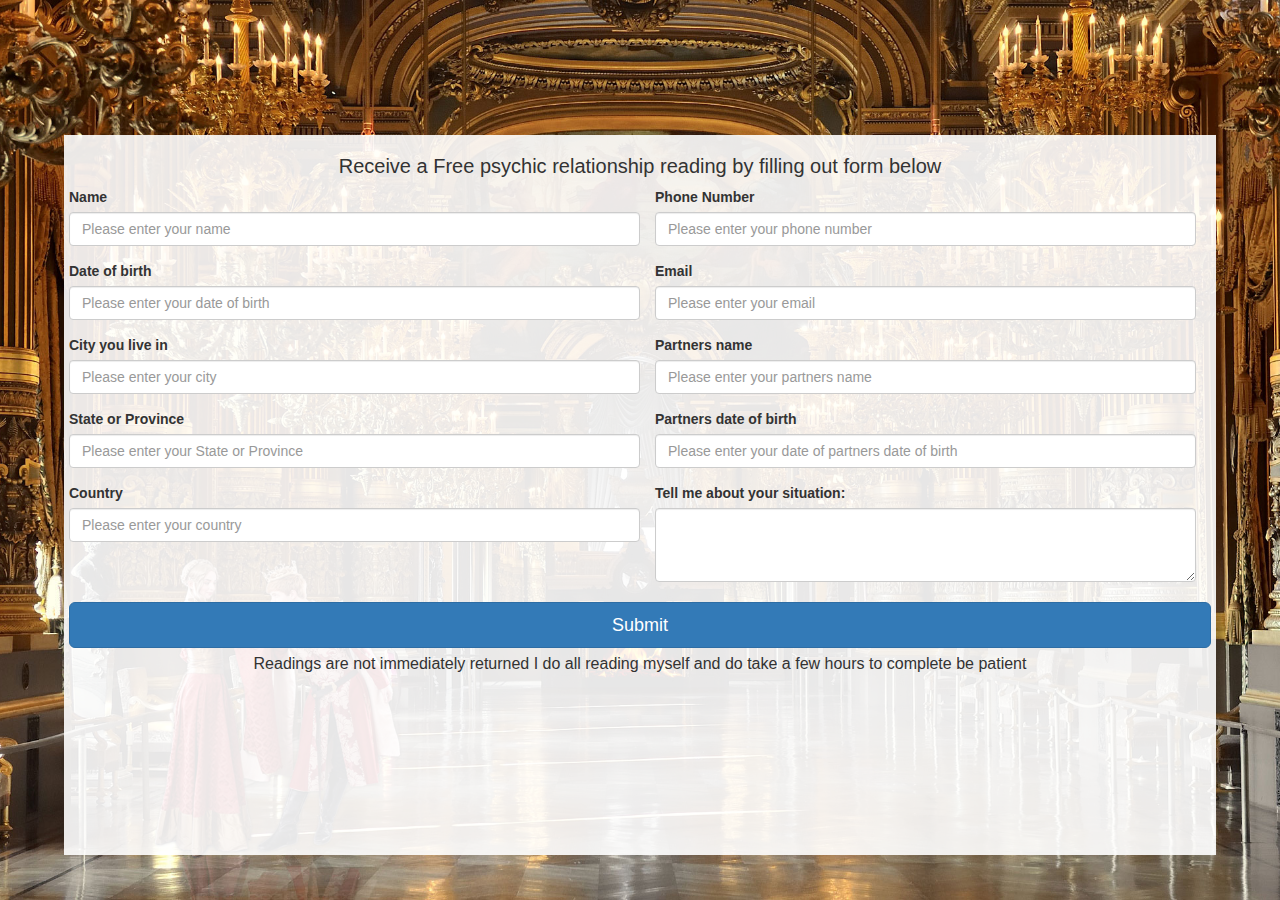
<file: free-online-reading.html>
<!DOCTYPE html>
<html lang="en">
  <head>
    <meta charset="utf-8">
    <meta http-equiv="X-UA-Compatible" content="IE=edge">
    <meta name="viewport" content="width=device-width, initial-scale=1">
    <!-- The above 3 meta tags *must* come first in the head; any other head content must come *after* these tags -->
    <title>Free online reading</title>

    <link rel="stylesheet" href="https://maxcdn.bootstrapcdn.com/bootstrap/3.3.7/css/bootstrap.min.css" integrity="sha384-BVYiiSIFeK1dGmJRAkycuHAHRg32OmUcww7on3RYdg4Va+PmSTsz/K68vbdEjh4u" crossorigin="anonymous">
<!--    Custom css-->
    <link rel="stylesheet" href="assets/css/styles.css">

    <!-- HTML5 shim and Respond.js for IE8 support of HTML5 elements and media queries -->
    <!-- WARNING: Respond.js doesn't work if you view the page via file:// -->
    <!--[if lt IE 9]>
      <script src="https://oss.maxcdn.com/html5shiv/3.7.3/html5shiv.min.js"></script>
      <script src="https://oss.maxcdn.com/respond/1.4.2/respond.min.js"></script>
    <![endif]-->
  </head>
  <body>
    <!-- Latest compiled and minified CSS -->
    
      <div class="container-fluid charlotte-header">
      <div class="row head-row">

        <div class="col-md-6 charlotte-logo">
        </div>

        <div class="col-md-6 charlotte-nav">
          <ul class="nav nav-pills charlotte-menu navbar-right">
              <li role="presentation">
                  <a href="index.html">Home</a>
                </li>
           
            <li role="presentation">
              <a href="about.html">About Dinah</a>
            </li>
            <li role="presentation">
              <a href="testimonials.html" class="testimonials-font">Testimonials</a>
            </li>
            <li role="presentation">
              <a href="contact.html">Contact Dinah</a>
            </li>
            
            
          </ul>
        </div>
      </div>
      <div class="section-reading">

        <div class="container _form">
         <h1 class="title-form">Receive a Free psychic relationship reading
             by filling out form below
        </h1>
          <div class="row">
            <div class="col-md-6 ">
            <form action="" class="form-horizontal" >
            <div class="form-group">
                <label for="name">Name</label>
                <input type="text" class="form-control" id="name" name="name" placeholder="Please enter your name" >
              </div>

              <div class="form-group">
                <label for="date">Date of birth</label>
                <input type="text" class="form-control" id="date" name="date" placeholder="Please enter your date of birth" >
              </div>

              <div class="form-group">
                  <label for="city">City you live in</label>
                  <input type="text" class="form-control" id="city" name="city" placeholder="Please enter your city" >
              </div>
              
               <div class="form-group">
                  <label for="city">State or Province</label>
                  <input type="text" class="form-control" id="city" name="state" placeholder="Please enter your State or Province" >
              </div>

              <div class="form-group">
                  <label for="Country">Country</label>
                  <input type="text" class="form-control" id="country" name="country" placeholder="Please enter your country" >
              </div>
            			
            </div>  <!-- end of col-md-6 -->
            <div class="col-md-6 ">
                <div class="form-group">
                    <label for="tel">Phone Number</label>
                    <input type="number" class="form-control" id="tel" name="tel" placeholder="Please enter your phone number" >
                </div>

                <div class="form-group">
                    <label for="email">Email</label>
                    <input type="email" class="form-control" id="email" name="email" placeholder="Please enter your email" >
                </div>

                <div class="form-group">
                    <label for="partners">Partners name</label>
                    <input type="text" class="form-control" id="partners" name="partners" placeholder="Please enter your partners name" >
                </div>

                <div class="form-group">
                    <label for="partner-date">Partners date of birth</label>
                    <input type="text" class="form-control" id="partner-date" name="partner-date" placeholder="Please enter your date of partners date of birth" >
                </div>
                <label for="details">Tell me about your situation:</label>
                <textarea class="form-control" id="details" name="details" rows="3"></textarea>
                <br>
            </div><!-- end of col-md-6 -->
            <input type="submit" value="Submit" class="btn btn-primary btn-lg btn-block">
            </form>
            <p class="lead form-note">  Readings are not immediately returned I do all reading 
                      myself and do take a few hours to complete be patient </p>
          </div>
        </div>
          
        </div>
        
      </div>
<!--      MESSAGE-->

    </div>

    <!-- jQuery (necessary for Bootstrap's JavaScript plugins) -->
    <script src="https://ajax.googleapis.com/ajax/libs/jquery/1.12.4/jquery.min.js"></script>
    <!-- Include all compiled plugins (below), or include individual files as needed -->
    <!-- Latest compiled and minified JavaScript -->
    <script src="https://maxcdn.bootstrapcdn.com/bootstrap/3.3.7/js/bootstrap.min.js" integrity="sha384-Tc5IQib027qvyjSMfHjOMaLkfuWVxZxUPnCJA7l2mCWNIpG9mGCD8wGNIcPD7Txa" crossorigin="anonymous"></script>  
    <script src=""></script>
    </body>
</html>
</file>
<file: assets/css/styles.css>
@font-face {
    font-family: FeelScript;
    src: url('../fonts/feel-script.otf');
}
@font-face {
    font-family: Harring;
    src: url('../fonts/harring.ttf');
}
@font-face {
    font-family: FrenchScriptMT;
    src: url('../fonts/french-script-mt.ttf');
}

.charlotte-header{
    background: #fff url('../images/bg.jpg') no-repeat ;
    background-position: center;
    background-size: cover;
    height: 100vh;
    position: relative;
    
}


body{
    overflow-x: hidden;
}


/*navigation images*/
img{
    width: 100%;
    height: auto;
}

.logo{
    z-index: 10;
    width: 45%;
}
.header {
	height: 50px;
}
.charlotte-nav {
    z-index: 10;
    width: 1000px;
    margin-top: 20px;
    position: absolute;
    top: 0;
    left: 46%;
    
  }
 

  .charlotte-menu li {
    background: url('../images/nav-item.png') no-repeat  center center;
    background-size: cover;
    padding: 30px;
    float: left;
    margin-right:10px;
    text-align: center;
    height: 30px;
    width: 14%;
    list-style: none;
    position: relative;
    
  }

 
  .charlotte-menu li a {
    position: absolute;
    top: 20px;
    left:22px;
    color: #fff;
    font-size: 14px;
    margin: 0;
    list-style: none;
  }
  .charlotte-menu li a:last-child {
      position: absolute;
  }
.online{
    position: absolute;
    left: 0px;
    top:-10px;
    width: 100px;

}
.home{
    margin-left: 25px;
}
 
span{
   margin-bottom: 10px;
       
}

.testimonials-font{
    font-size:14px !important;

}
.online-font{
    font-size: 14px !important;
    left:0;
    
}

/*body*/

 .charlotte-text-fancy {
    font-family: FrenchScriptMT, sans-serif;
    font-size: 90px;
    color: #ffd382;
    height: 550px;
    z-index: 12;
    overflow: hidden;
  }


 .charlotte-text-fancy-content {
    line-height: 0.95;
    text-shadow: 0 2px 2px #000, 0 2px 2px #000, 0 2px 2px #000, 0 2px 2px #000;
    color: white;
  }
 .charlotte-text-fancy-content {
  	-webkit-transform-origin: 50% 0;
  	transform-origin: 50% 50%;
     
  	-webkit-transform: perspective(300px) rotateX(-10deg) scaleX(0.8);
  	transform: perspective(300px) rotateX(-10deg) scaleX(0.8);
    height: 600px;
    width:100%;
  }


/* animation */
.charlotte-text-fancy-content-inner {
position: absolute;
top: 100%;
-webkit-animation: scroll 70s linear 2s infinite;
animation: scroll 70s linear 2s infinite;
z-index: 20;
}

@-webkit-keyframes scroll {
	0% { top: 100%; }
	100% { top: -270%; }
}

@keyframes scroll {
	0% { top: 100%; }
	100% { top: -270%; }
}


/*about*/
.textarea-about{
    background-color: rgba(255,255,255, 0.8);
    position: absolute;
    top: 60%;
    left: 50%;
    -webkit-transform: translate(-50%, -50%);
    transform: translate(-50%, -50%);
    font-size: 40px;
    padding: 20px;
    width: 1200px;
    font-family: FrenchScriptMT, sans-serif;
    line-height: 1;
    
}
#font-normal{
    font-family: serif ;
    font-size: 30px;
    font-weight: 200;
    letter-spacing: 3px;
    font-style: italic;
}
/*testimonial*/
.textarea-testimonial{
    background-color: rgba(255,255,255, 0.8);
    position: absolute;
    top: 60%;
    left: 50%;
    -webkit-transform: translate(-50%, -50%);
    transform: translate(-50%, -50%);
    font-size: 30px;
    padding: 20px;
    width: 1200px;
    font-family: FrenchScriptMT, sans-serif;
    line-height: 1;
    max-height: 300px;
    overflow: scroll !important;
    
}
.disclaimer{ 
    color: white;
    z-index: 12;
    font-size: 14px;
    position: absolute;
    text-align: center;
    bottom: -3%;
    left: 50%;
    -webkit-transform: translate(-50%, -50%);
    transform: translate(-50%, -50%)
}
/*contact*/
.textarea-contact{
    text-align: center;
     background-color: rgba(255,255,255, 0.8);
     position: absolute;
     top: 60%;
     left: 50%;
     -webkit-transform: translate(-50%, -50%);
     transform: translate(-50%, -50%);
    font-size: 40px;
    padding: 20px;
    width: 700px;
    font-family: FrenchScriptMT, sans-serif;
    line-height: 1;
    
}
.logo-contact{
    width: 40%;
    position: absolute;
    top: -1%;
    left: -2%;
    z-index: 12;
}
.contact-phone{
    font-weight: 700;
}
 .ml{
    margin-right: 100px;
}

/* section-reading */
.title-form{
    margin-top: 0;
    font-size: 20px;
    text-align: center
}
/*free online reading page*/
._form{
    background-color: rgba(255, 255, 255, 0.9);
    padding:20px;
   width:90%;
    height: 80%;
    position: absolute;
    top: 55%;
    left: 50%;
    -webkit-transform: translate(-50%, -50%);
    transform: translate(-50%, -50%);
    
}


.form-note{
    text-align: center;
    margin-top: 5px;
    font-size: 16px;
}
.lead{
    margin-bottom: 0;
}
._form p{
    margin-bottom: 0;
}
.thank-you{
    text-shadow: 0 2px 2px #000, 0 2px 2px #000, 0 2px 2px #000, 0 2px 2px #000;
    font-size: 30px;
    color: white;
    position: absolute;
    left:50%;
    top:50%;
    -webkit-transform: translate(-50%,-50%);
    transform: translate(-50%,-50%);
}
audio{
    position: absolute;
    bottom: 0;
    z-index: 30;
}

/* media query */
@media only screen and (max-width: 1024px) {
    
    /* nav */
    .charlotte-nav{
        left: 30%;
    }
    
/*     animation text */
    .charlotte-text-fancy{
        font-size :80px;
    }
    .logo{
        width: 40%;
    }
       
    /*about*/
.textarea-about{
    font-size: 30px;
    padding: 20px;
    width: 900px;
    line-height: 1;
}
    
    /*testimonial*/
    .textarea-testimonial{
    font-size: 30px;
    width: 1000px;
    
}
} 
@media only screen and (max-width: 768px) {
    .charlotte-header{
    background-size: auto 100%;
    height: 100vh;
    overflow: auto;
}
     /* nav */
    .logo{
        position: absolute;
        top: 15%;
        width: 90%;
    }
    .charlotte-nav{
        left: 2%;
    }
/*    animation text */
    .charlotte-text-fancy{
        font-size : 50px;
    }
    
        /*about*/
    .textarea-about{
    font-size: 30px;
    padding: 20px;
    width: 700px;
    line-height: 1;
  
}
    /*testimonial*/
    .textarea-testimonial{
    font-size: 30px;
    width: 700px;
    
}
    /*contact*/

.logo-contact{
    width: 60%;
    top: 12%;
}
/* section-reading */
.title-form{
    margin-top: 0;
    font-size: 20px;
    text-align: center
}
    ._form{
    background-color: rgba(255, 255, 255, 0.9);
    padding: 25px;
    top: 80%;
    width: 700px;
}

}

@media only screen and (max-width: 640px) {
    .charlotte-header{
        background-position: left;
    }
    .container-fluid{
        padding: 0;
        margin: 0;
    }
    /*nav*/ 
    .charlotte-nav{
        left: 0;
        
    }
    .charlotte-menu li {
        width: 15%;
        height: 8px;
        position: relative;
    }
    .charlotte-menu li a{
       font-size: 10px;
        line-height: 0px;
        position: absolute;
        top:30px;
        left: 28px;
    }
    .charlotte-menu li:last-child {
     height: 60px;
  }
    /* animation text */
    .charlotte-text-fancy{
        font-size :50px;
    }
        /*about*/
    .textarea-about{
    font-size: 30px;
    padding: 20px;
    width: 600px;
    line-height: 1;
   
}
        /*testimonial*/
    .textarea-testimonial{
    font-size: 30px;
    width: 600px;
    
    }
    /*contact*/
.textarea-contact{
    font-size: 40px;
    width: 600px;
    
}
    ._form{
    width: 600px;
}

    
}
@media only screen and (max-width: 480px){
     .logo{
        z-index: 0 !important;
    }
    .charlotte-nav{
        position: absolute;
        left:-38px;
    }

    .charlotte-menu li {
        width: 11.5%;
        height: 4px;
        position: relative;
        padding: 30px;
    }
    .charlotte-menu li a{
       font-size: 12px;
        position: absolute;
        top:30px;
        left: 20px;
    }
    .charlotte-menu li:last-child {
    
  }
    .online{
    margin-top: 2px !important;
    margin-left: -10px!important;
    width: 105px !important;
    font-size: 12px !important;
}
    .reading{
         position: absolute;
         top: 20px;
         left: 25px;
         letter-spacing: 2px;
    } 
  
   /* text animtion   */
    .charlotte-text-fancy {
    height: 400px;
    z-index: 1000 !important;
    font-size :60px;
  }
    

 .charlotte-text-fancy-content {
   height: 450px;
    z-index: 1000 !important;

  } 
    .charlotte-text-fancy-content-inner {
-webkit-animation: scroll 80s linear 2s infinite;
animation: scroll 80s linear 2s infinite;
z-index: 1000 !important;
 height: 60px;
  }
  
           /*about*/
    .textarea-about{
    top:170%;
    font-size: 50px;
    padding: 20px;
    width: 420px;
    line-height: 1;
    margin-bottom: 50px;
   
}
    #font-normal{
    font-size: 20px;
  
}
        /*testimonial*/
    .textarea-testimonial{
    font-size: 30px;
    width: 450px;
    
    
}
    .disclaimer {
    top: 90%;
	font-size: 8px;
}
        /*contact*/
    .logo-contact{
        
    }
    .textarea-contact{
    font-size: 40px;
    width: 450px;
    
    }
    .textarea-contact h1{
        
        line-height: 28px;
    }
    ._form{
    top:80%;
    width: 400px;
    padding-bottom: 900px; 
}
    .thank-you{
        font-size: 20px;
    }
}

@media only screen and (max-width: 360px){
   
   
    .charlotte-nav{
        left: -38px;
    }
    .charlotte-header{
        background-image: url('../images/mobile-bg.jpg');
        background-position: center;
        background-size:auto;
    }
    .charlotte-menu li {
        width: 8%;
        padding: 20px;
    }
    .charlotte-menu li a{
       font-size: 10px;
        top: 20px;
        left: 10px;
       
    }
    .charlotte-menu li:last-child {
     height: 60px;
    font-size: 8px;
     height: 10px;

  }
.testimonials-font{
    font-size:9px !important;
}
      .online-font{
    font-size: 9px !important;
    left: -45px;  
}
    /* animation text */
    .charlotte-text-fancy{
        font-size :30px;
    }
    .charlotte-text-fancy-content{
        width: 100%;
    }
     /*contact*/
    .textarea-contact{
    font-size: 25px;
    width: 300px;
    
    }
    
       /*about*/
    .textarea-about{
    font-size: 20px;
    padding: 20px;
    width: 300px;
    line-height: 1;
    top: 80%;
   
}
   /*testimonial*/
    .textarea-testimonial{
    font-size: 25px;
    width: 350px;
    top: 70%;
    
}
    .disclaimer{
    font-size: 4px;
    left: 50%;
   
}
    
    ._form{
    top: 100%;
    width: 300px;
}
    .thank-you{
        font-size: 16px;
    }

}
</file>
